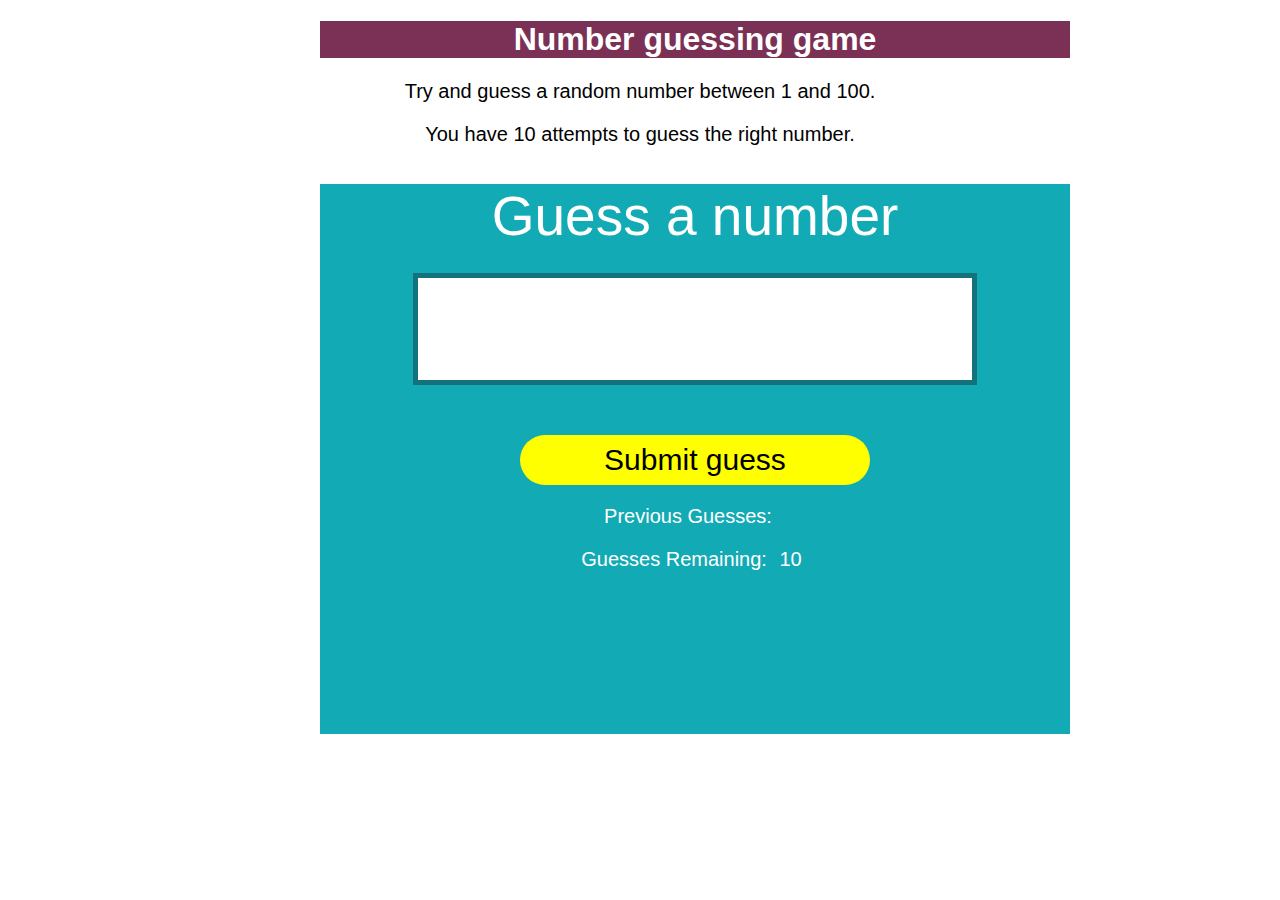
<file: index4.html>
<!DOCTYPE html>
<html lang="en">
<head>
    <meta charset="UTF-8">
    <meta name="viewport" content="width=device-width, initial-scale=1.0">
    <meta http-equiv="X-UA-Compatible" content="ie=edge">
    <title>Number Guessing Game</title>
    <link rel="stylesheet" href="css4.css">
</head>
<body>
    <h1>Number guessing game</h1>
    <p>Try and guess a random number between 1 and 100.</p>
    <p>You have 10 attempts to guess the right number.</p>
    </br>
    <div id="wrapper">
        <form class="form">
            <label2 for="guessField" id="guess">Guess a number</label>
            <input type="text" id="guessField" class="guessField">
            <input type="submit" id="subt" value="Submit guess" class="guessSubmit">
        </form>

        <div class="resultParas">
            <p >Previous Guesses: <span class="guesses"></span></p>
            <p >Guesses Remaining: <span class="lastResult">10</span></p>
            <p class="lowOrHi"></p>
        </div>
    </div>
    <script src="js4.js"></script>
</body>
</html>
</file>
<file: css4.css>
html {
    font-family: sans-serif;
}

body {
    width: 50%;
    max-width: 750px;
    min-width: 480px;
    margin: 0 auto;
}

.lastResult {
    color: white;
    padding: 7px;
}

.guesses {
    color: white;
    padding: 7px;
}

button {
    background-color: purple;
    color: #fff;
    width: 250px;
    height: 50px;
    border-radius: 25px;
    font-size: 30px;
    border-style: none;
    margin-top: 30px;
    /* margin-left: 50px; */
}

#subt {
    background-color: yellow;
    color: #000;
    width: 350px;
    height: 50px;
    border-radius: 25px;
    font-size: 30px;
    border-style: none;
    margin-top: 50px;
    /* margin-left: 75px; */
}

#guessField {
    color: #000;
    width: 550px;
    height: 100px;
    font-size: 30px;
    border-style: none;
    margin-top: 25px;
    font-size: 45px;
    /* margin-left: 50px; */
    border: 5px solid #14727d;
    text-align: center;
}

#guess {
    font-size: 55px;
    /* margin-left: 90px; */
    margin-top: 120px;
    color: #fff;
}

.guesses {
    background-color: #12aab4;
}

#wrapper {
    box-sizing: border-box;
    text-align: center;
    width: 750px;
    height: 550px;
    background-color: #12aab4;
    color: #fff;
    font-size: 25px;
}

h1 {
    background-color: #7b3056;
    color: #fff;
    text-align: center;
    width: 750px;
}

p {
    font-size: 20px;
    text-align: center;
}
</file>
